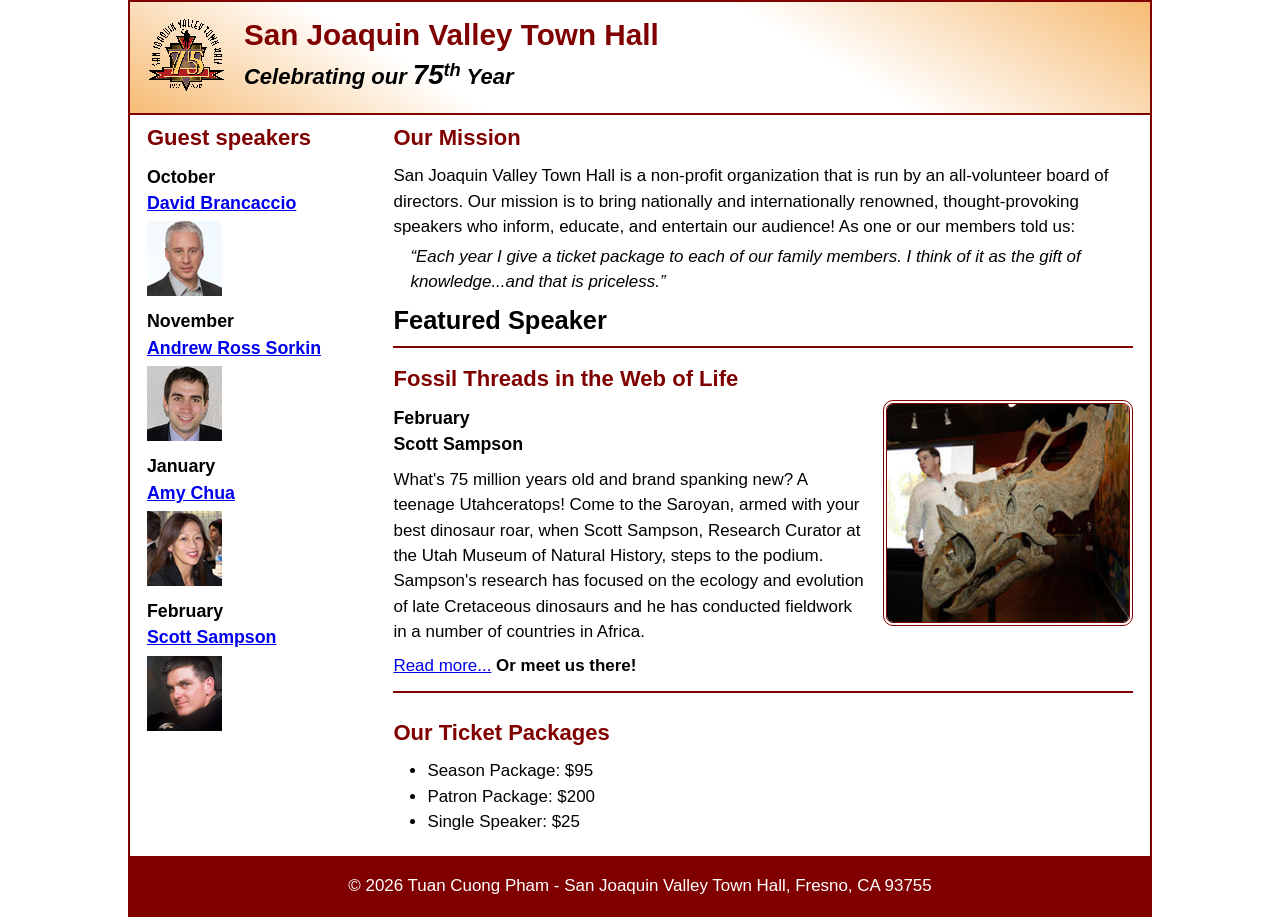
<file: index.html>
<!DOCTYPE html>
<html lang="en">

<head>
	<meta charset="utf-8">
	<title>San Joaquin Valley Town Hall</title>
	<meta name="viewport" content="width=device-width, initial-scale=1">
	<link rel="icon" href="images/favicon.ico">
	<link rel="stylesheet" href="styles/main.css">
</head>

<body>
	<header>
		<img src="images/town_hall_logo.gif" alt="Town Hall logo">
		<h2>San Joaquin Valley Town Hall</h2>
		<h3>Celebrating our <em class="large">75</em><sup>th</sup> Year</h3>
	</header>
	<main>
		<aside>
			<h2>Guest speakers</h2>
			<h3>October<br><a href="speakers/brancaccio.html">David Brancaccio</a></h3>
			<img src="images/brancaccio75.jpg" alt="David Brancaccio photo">
			<h3>November<br><a href="speakers/sorkin.html">Andrew Ross Sorkin</a></h3>
			<img src="images/sorkin75.jpg" alt="Andrew Ross Sorkin photo">
			<h3>January<br><a href="speakers/chua.html">Amy Chua</a></h3>
			<img src="images/chua75.jpg" alt="Amy Chua photo">
			<h3>February<br><a href="speakers/sampson.html">Scott Sampson</a></h3>
			<img src="images/sampson75.jpg" alt="Scott Sampson photo">
		</aside>

		<section>
			<h2>Our Mission</h2>
			<p>San Joaquin Valley Town Hall is a non-profit organization that is run by an 
				all-volunteer board of directors. Our mission is to bring nationally and 
				internationally renowned, thought-provoking speakers who inform, educate, 
				and entertain our audience! As one or our members told us:</p>
			<blockquote>&ldquo;Each year I give a ticket package to each of our family members. 
				I think of it as the gift of knowledge...and that is priceless.&rdquo;</blockquote>

			<h1>Featured Speaker</h1>
			<article class="featured">
				<h2>Fossil Threads in the Web of Life</h2>
				<img src="images/sampson_dinosaur.jpg" alt="Scott Sampson with dinosaur">
				<h3>February<br>
				Scott Sampson</h3>
				<p>What's 75 million years old and brand spanking new? A teenage Utahceratops! 
				Come to the Saroyan, armed with your best dinosaur roar, when Scott Sampson, Research 
				Curator at the Utah Museum of Natural History, steps to the podium. Sampson's research 
				has focused on the ecology and evolution of late Cretaceous dinosaurs and he has conducted 
				fieldwork in a number of countries in Africa.</p>
				<p><a href="speakers/sampson.html">Read more...</a>&nbsp;<b>Or meet us there!</b></p>
			</article>

			<h2>Our Ticket Packages</h2>
			<ul>
				<li>Season Package: $95</li>
				<li>Patron Package: $200</li>
				<li>Single Speaker: $25</li>
			</ul>
		</section>	
	</main>
	<footer>
		<p>&copy; 2026 Tuan Cuong Pham - San Joaquin Valley Town Hall, Fresno, CA 93755</p>
	</footer>
</body>
</html>
</file>
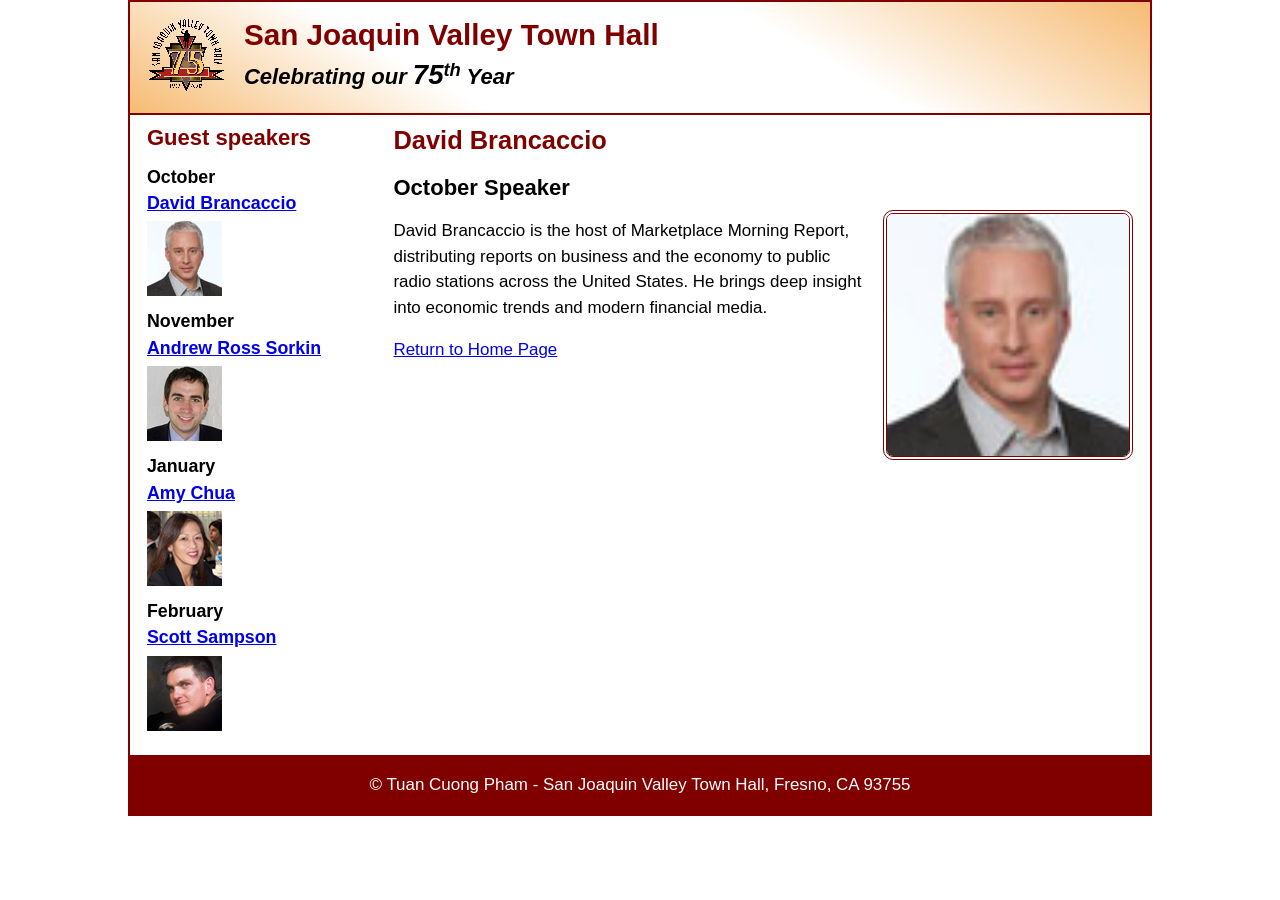
<file: speakers/brancaccio.html>
<!DOCTYPE html>
<html lang="en">

<head>
	<meta charset="utf-8">
	<title>San Joaquin Valley Town Hall - David Brancaccio</title>
	<meta name="viewport" content="width=device-width, initial-scale=1">
	<link rel="icon" href="../images/favicon.ico">
	<link rel="stylesheet" href="../styles/main.css">
</head>

<body>
	<header>
		<img src="../images/town_hall_logo.gif" alt="Town Hall logo">
		<h2>San Joaquin Valley Town Hall</h2>
		<h3>Celebrating our <em class="large">75</em><sup>th</sup> Year</h3>
	</header>
	<main>
		<aside>
			<h2>Guest speakers</h2>
			<h3>October<br><a href="brancaccio.html">David Brancaccio</a></h3>
			<img src="../images/brancaccio75.jpg" alt="David Brancaccio photo">
			<h3>November<br><a href="sorkin.html">Andrew Ross Sorkin</a></h3>
			<img src="../images/sorkin75.jpg" alt="Andrew Ross Sorkin photo">
			<h3>January<br><a href="chua.html">Amy Chua</a></h3>
			<img src="../images/chua75.jpg" alt="Amy Chua photo">
			<h3>February<br><a href="sampson.html">Scott Sampson</a></h3>
			<img src="../images/sampson75.jpg" alt="Scott Sampson photo">
		</aside>

		<section class="speaker">
			<h1>David Brancaccio</h1>
			<h2>October Speaker</h2>
			<img src="../images/brancaccio75.jpg" alt="David Brancaccio photo">
			<p>David Brancaccio is the host of Marketplace Morning Report, distributing reports on business and the economy to public radio stations across the United States. He brings deep insight into economic trends and modern financial media.</p>
			<p><a href="../index.html">Return to Home Page</a></p>
		</section>	
	</main>
	<footer>
		<p>&copy; Tuan Cuong Pham - San Joaquin Valley Town Hall, Fresno, CA 93755</p>
	</footer>
</body>

</html>
</file>
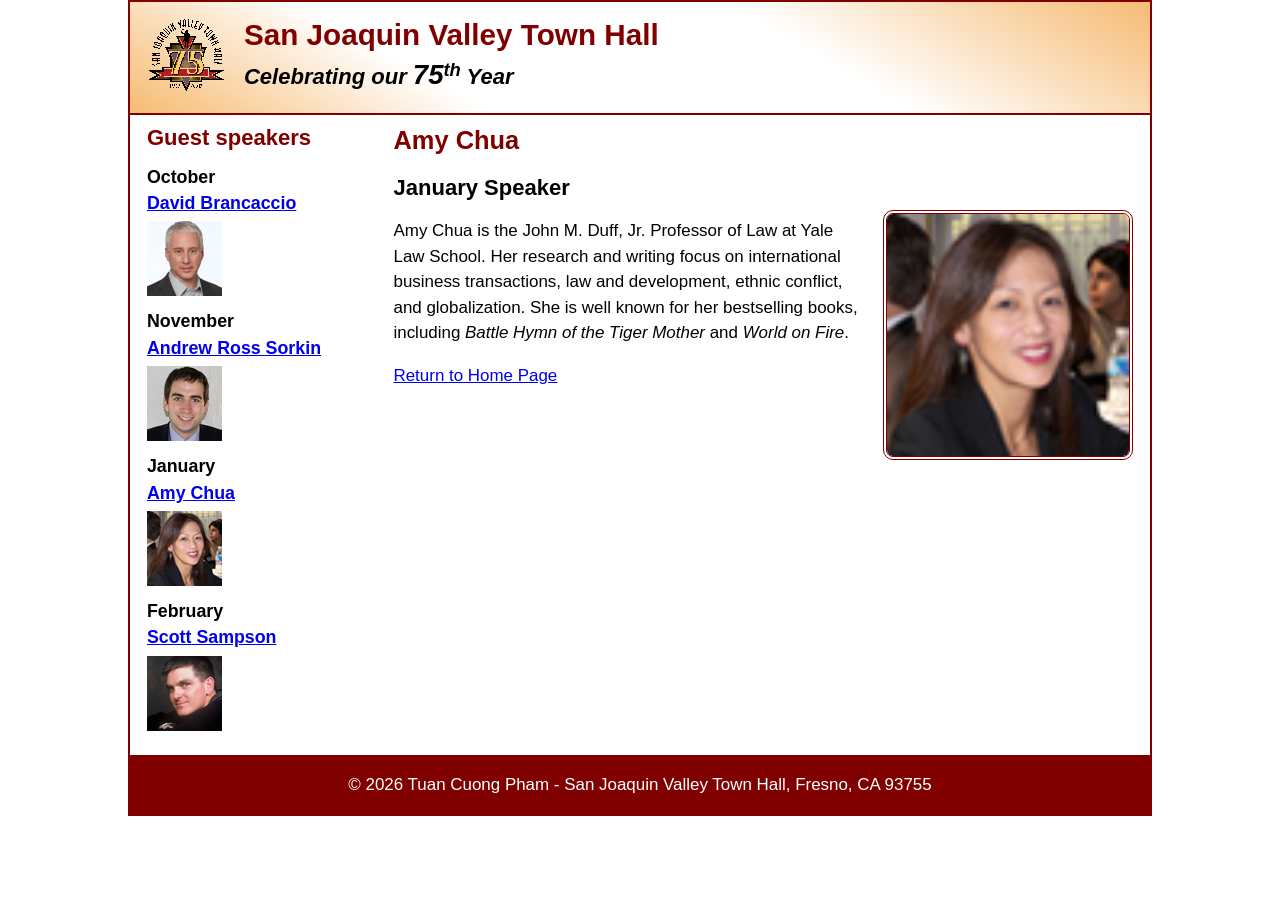
<file: speakers/chua.html>
<!DOCTYPE html>
<html lang="en">

<head>
	<meta charset="utf-8">
	<title>San Joaquin Valley Town Hall - Amy Chua</title>
	<meta name="viewport" content="width=device-width, initial-scale=1">
	<link rel="icon" href="../images/favicon.ico">
	<link rel="stylesheet" href="../styles/main.css">
</head>

<body>
	<header>
		<img src="../images/town_hall_logo.gif" alt="Town Hall logo">
		<h2>San Joaquin Valley Town Hall</h2>
		<h3>Celebrating our <em class="large">75</em><sup>th</sup> Year</h3>
	</header>
	<main>
		<aside>
			<h2>Guest speakers</h2>
			<h3>October<br><a href="brancaccio.html">David Brancaccio</a></h3>
			<img src="../images/brancaccio75.jpg" alt="David Brancaccio photo">
			<h3>November<br><a href="sorkin.html">Andrew Ross Sorkin</a></h3>
			<img src="../images/sorkin75.jpg" alt="Andrew Ross Sorkin photo">
			<h3>January<br><a href="chua.html">Amy Chua</a></h3>
			<img src="../images/chua75.jpg" alt="Amy Chua photo">
			<h3>February<br><a href="sampson.html">Scott Sampson</a></h3>
			<img src="../images/sampson75.jpg" alt="Scott Sampson photo">
		</aside>

		<section class="speaker">
			<h1>Amy Chua</h1>
			<h2>January Speaker</h2>
			<img src="../images/chua75.jpg" alt="Amy Chua photo">
			<p>Amy Chua is the John M. Duff, Jr. Professor of Law at Yale Law School. Her research and writing focus on international business transactions, law and development, ethnic conflict, and globalization. She is well known for her bestselling books, including <em>Battle Hymn of the Tiger Mother</em> and <em>World on Fire</em>.</p>
			<p><a href="../index.html">Return to Home Page</a></p>
		</section>	
	</main>
	<footer>
		<p>&copy; 2026 Tuan Cuong Pham - San Joaquin Valley Town Hall, Fresno, CA 93755</p>
	</footer>
</body>

</html>
</file>
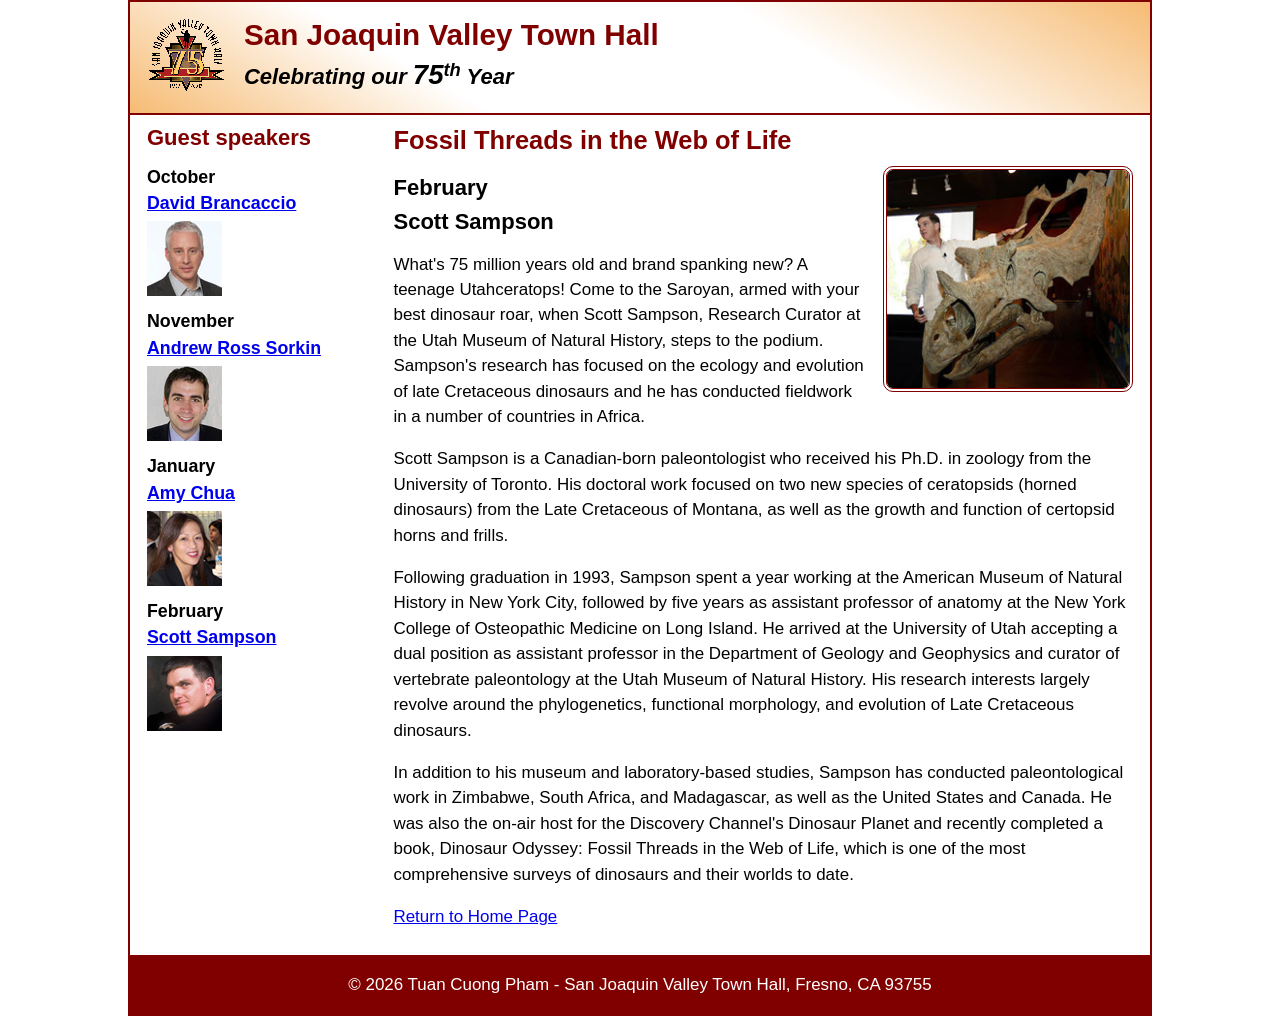
<file: speakers/sampson.html>
<!DOCTYPE html>
<html lang="en">

<head>
	<meta charset="utf-8">
	<title>San Joaquin Valley Town Hall - Scott Sampson</title>
	<meta name="viewport" content="width=device-width, initial-scale=1">
	<link rel="icon" href="../images/favicon.ico">
	<link rel="stylesheet" href="../styles/main.css">
</head>

<body>
	<header>
		<img src="../images/town_hall_logo.gif" alt="Town Hall logo">
		<h2>San Joaquin Valley Town Hall</h2>
		<h3>Celebrating our <em class="large">75</em><sup>th</sup> Year</h3>
	</header>
	<main>
		<aside>
			<h2>Guest speakers</h2>
			<h3>October<br><a href="brancaccio.html">David Brancaccio</a></h3>
			<img src="../images/brancaccio75.jpg" alt="David Brancaccio photo">
			<h3>November<br><a href="sorkin.html">Andrew Ross Sorkin</a></h3>
			<img src="../images/sorkin75.jpg" alt="Andrew Ross Sorkin photo">
			<h3>January<br><a href="chua.html">Amy Chua</a></h3>
			<img src="../images/chua75.jpg" alt="Amy Chua photo">
			<h3>February<br><a href="sampson.html">Scott Sampson</a></h3>
			<img src="../images/sampson75.jpg" alt="Scott Sampson photo">
		</aside>
		<section class="speaker">
			<h1>Fossil Threads in the Web of Life</h1>
			<article>
				<img src="../images/sampson_dinosaur.jpg" alt="Scott Sampson with dinosaur">
				<h2>February<br>Scott Sampson</h2>
				<p>What's 75 million years old and brand spanking new? A teenage Utahceratops! Come to the 
				   Saroyan, armed with your best dinosaur roar, when Scott Sampson, Research Curator at the 
				   Utah Museum of Natural History, steps to the podium. Sampson's research has focused on the 
				   ecology and evolution of late Cretaceous dinosaurs and he has conducted fieldwork in a number 
				   of countries in Africa.</p>
				<p>Scott Sampson is a Canadian-born paleontologist who received his Ph.D. in zoology from the 
				   University of Toronto. His doctoral work focused on two new species of ceratopsids (horned 
				   dinosaurs) from the Late Cretaceous of Montana, as well as the growth and function of certopsid 
				   horns and frills.</p>
				<p>Following graduation in 1993, Sampson spent a year working at the American Museum of Natural 
				   History in New York City, followed by five years as assistant professor of anatomy at the New 
				   York College of Osteopathic Medicine on Long Island. He arrived at the University of Utah 
				   accepting a dual position as assistant professor in the Department of Geology and Geophysics 
				   and curator of vertebrate paleontology at the Utah Museum of Natural History. His research 
				   interests largely revolve around the phylogenetics, functional morphology, and evolution of 
				   Late Cretaceous dinosaurs.</p>
				<p>In addition to his museum and laboratory-based studies, Sampson has conducted paleontological 
				   work in Zimbabwe, South Africa, and Madagascar, as well as the United States and Canada. He was 
				   also the on-air host for the Discovery Channel's Dinosaur Planet and recently completed a book, 
				   Dinosaur Odyssey: Fossil Threads in the Web of Life, which is one of the most 
				   comprehensive surveys of dinosaurs and their worlds to date.</p>
				<p><a href="../index.html">Return to Home Page</a></p>
			</article>
		</section>
	</main>
	<footer>
		<p>&copy; 2026 Tuan Cuong Pham - San Joaquin Valley Town Hall, Fresno, CA 93755</p>
	</footer>
</body>
</html>
</file>
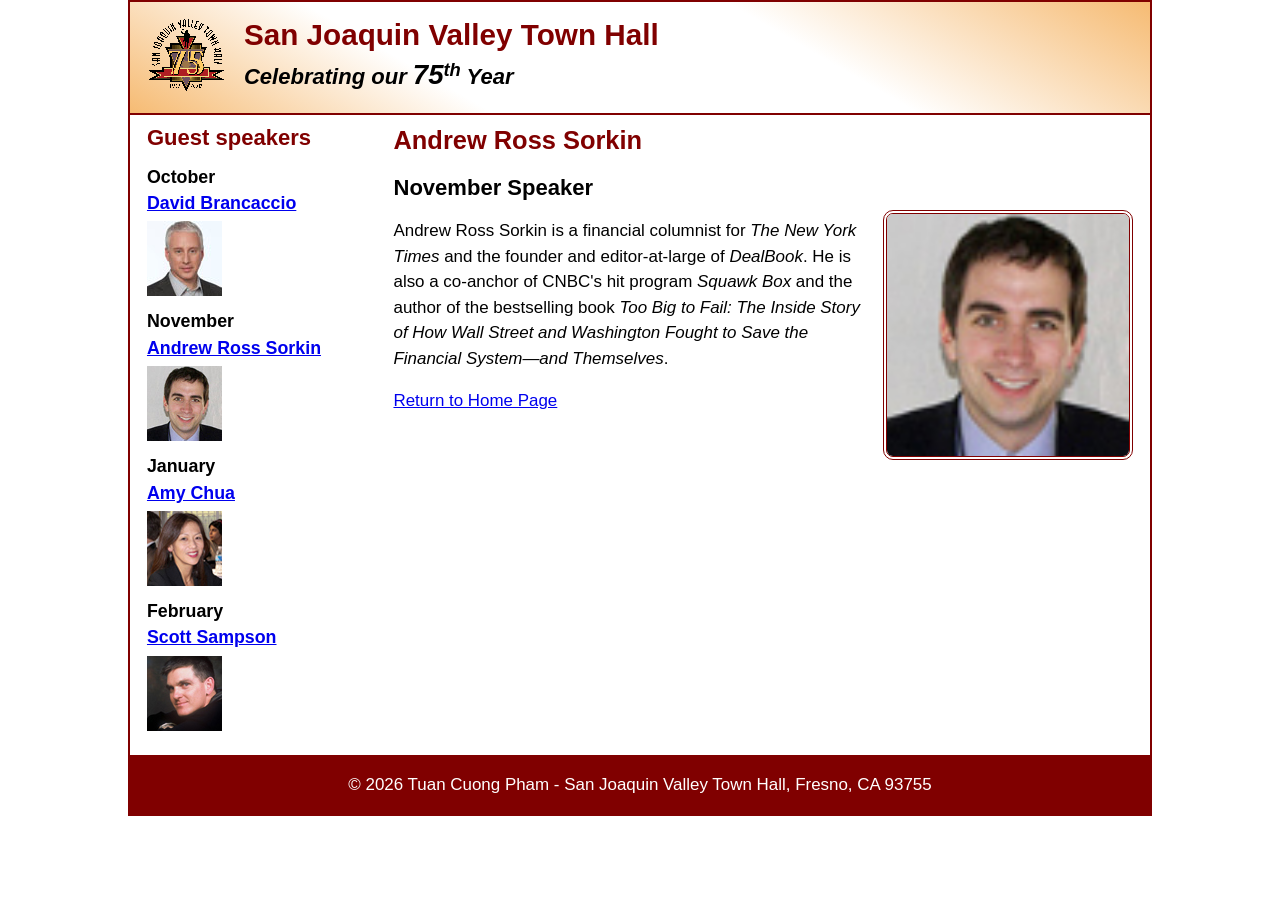
<file: speakers/sorkin.html>
<!DOCTYPE html>
<html lang="en">

<head>
	<meta charset="utf-8">
	<title>San Joaquin Valley Town Hall - Andrew Ross Sorkin</title>
	<meta name="viewport" content="width=device-width, initial-scale=1">
	<link rel="icon" href="../images/favicon.ico">
	<link rel="stylesheet" href="../styles/main.css">
</head>

<body>
	<header>
		<img src="../images/town_hall_logo.gif" alt="Town Hall logo">
		<h2>San Joaquin Valley Town Hall</h2>
		<h3>Celebrating our <em class="large">75</em><sup>th</sup> Year</h3>
	</header>
	<main>
		<aside>
			<h2>Guest speakers</h2>
			<h3>October<br><a href="brancaccio.html">David Brancaccio</a></h3>
			<img src="../images/brancaccio75.jpg" alt="David Brancaccio photo">
			<h3>November<br><a href="sorkin.html">Andrew Ross Sorkin</a></h3>
			<img src="../images/sorkin75.jpg" alt="Andrew Ross Sorkin photo">
			<h3>January<br><a href="chua.html">Amy Chua</a></h3>
			<img src="../images/chua75.jpg" alt="Amy Chua photo">
			<h3>February<br><a href="sampson.html">Scott Sampson</a></h3>
			<img src="../images/sampson75.jpg" alt="Scott Sampson photo">
		</aside>

		<section class="speaker">
			<h1>Andrew Ross Sorkin</h1>
			<h2>November Speaker</h2>
			<img src="../images/sorkin75.jpg" alt="Andrew Ross Sorkin photo">
			<p>Andrew Ross Sorkin is a financial columnist for <em>The New York Times</em> and the founder and editor-at-large of <em>DealBook</em>. He is also a co-anchor of CNBC's hit program <em>Squawk Box</em> and the author of the bestselling book <em>Too Big to Fail: The Inside Story of How Wall Street and Washington Fought to Save the Financial System—and Themselves</em>.</p>
			<p><a href="../index.html">Return to Home Page</a></p>
		</section>	
	</main>
	<footer>
		<p>&copy; 2026 Tuan Cuong Pham - San Joaquin Valley Town Hall, Fresno, CA 93755</p>
	</footer>
</body>

</html>
</file>
<file: styles/main.css>
/* custom property */
:root {
	--accent-color: #800000;  /* could also be coded #800 */
	--gradient-color: #f6bb73;
}

/* reset */
* {
	margin: 0;
	padding: 0;
	box-sizing: border-box;
}

/* default styles */
body {
	font-family: Arial, Helvetica, sans-serif;
	font-size: calc(90% + 0.2vw);
	width: 80%;
	max-width: 1024px;
	margin: auto;
	border: 2px solid var(--accent-color);
	line-height: 1.5;
}
a:hover, a:focus{
	font-style: italic;
	color: var(--accent-color);
}
h1, h2, h3, p, ul {
	padding: .25em 0;
}
h1 {
	font-size: 150%;
}
h2 {
	font-size: 130%;
	color: var(--accent-color);
}
h3 {
	font-size: 105%;
}
ul {
	margin-left: 2em;
}

/* the styles for the header */
header {
	border-bottom: 2px solid var(--accent-color);
	background-image: linear-gradient(
	    30deg, var(--gradient-color) 0%, white 30%, white 65%, var(--gradient-color) 100%);
	line-height: 1.2;
	& h2 {
		font-size: 175%;
		padding: .5em 0 0 0;
	}
	& h3 {
		font-size: 130%;
		font-style: italic;
		padding-bottom: 1em;
	}
	& img {
		float: left;
		margin: .75em 1em;
		min-width: 40px;
		max-width: 80px;
		width: 100%;
	}
}

/* the styles for the main content */
main {
	padding: 0 1em 1em;
	display: flex;
	& aside {
		flex-basis: 25%;
		padding-right: 1em;
		& img {
			min-width: 40px;
			max-width: 75px;
			width: 100%;
			border: none;
			border-radius: 0;
		}
	}
	& section {
		flex-basis: 75%;
		& img {
			float: right;
			margin: 0 0 1em 1em;
			min-width: 100px;
			max-width: 250px;
			width: 100%;
		}
	}
	& blockquote {
		font-style: italic;
		padding-left: 1em;
	}
	& img {
		border: 4px double var(--accent-color);
		border-radius: 10px;
	}
}

/* the styles for the featured speaker */
.featured {
	border-top: 2px solid var(--accent-color);
	border-bottom: 2px solid var(--accent-color);
	padding: .5em 0;
	margin-bottom: 1em;
}

/* the styles for the speaker pages */
.speaker {
	& h1 {
		color: var(--accent-color);
	}
	& h2 {
		color: black;
	}
	& p {
		padding: .5em 0;
	}
}

/* the styles for the footer */
footer {
	background-color: var(--accent-color);
	clear: both;
	& p {
		text-align: center;
		color: white;
		padding: 1em 0;
	}
}

/* CSS class */
.large {
	font-size: 125%;
}
</file>
